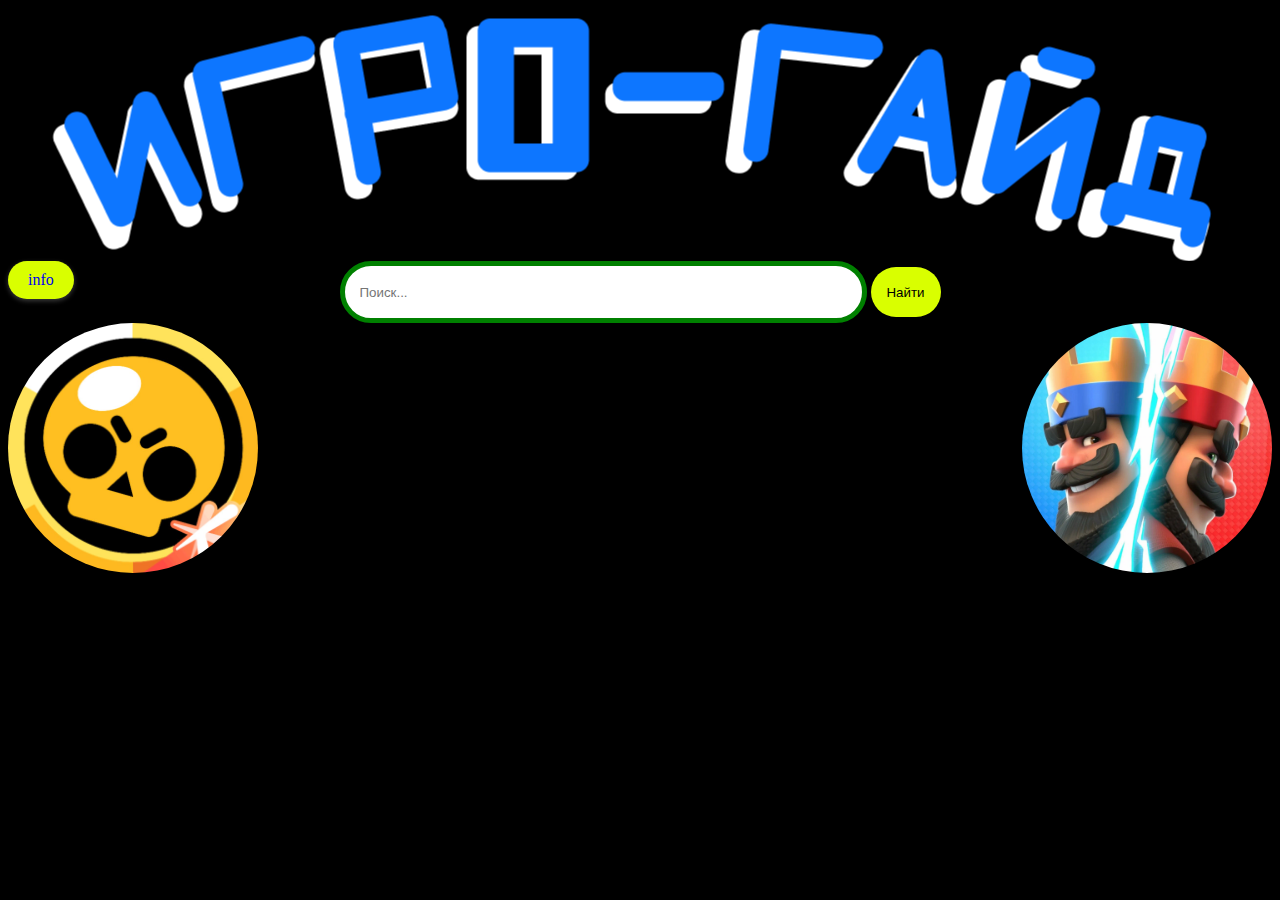
<file: index.html>
<!DOCTYPE html>
<head>
    <meta charset="UTF-8">
    <meta name="viewport" content="width=device-width, initial-scale=1.0">
    <title>GAME GUIDE</title>
    <link rel="stylesheet" href="style.css".>
</head>
<body>
    <header>
        <img class="img1" src="images/2025-01-19_19-08-49.png">
    </header>
    <main>
        <a class="a1" href="info.html">info</a>
        <div class="d7">
            <form>
                <input type="text" placeholder="Поиск...">
                <button type="submit">Найти</button>
            </form>
        </div>
    </main>
    <footer>
        <a class="a3" href="brawl.html">
            <img class="img2" src="images/brawl.jpg">
        </a>
        <a class="a3" href="clyesh.html">
            <img class="img2" src="images/clyesh.webp">
        </a>
    </footer>
</body>
</html>
</file>
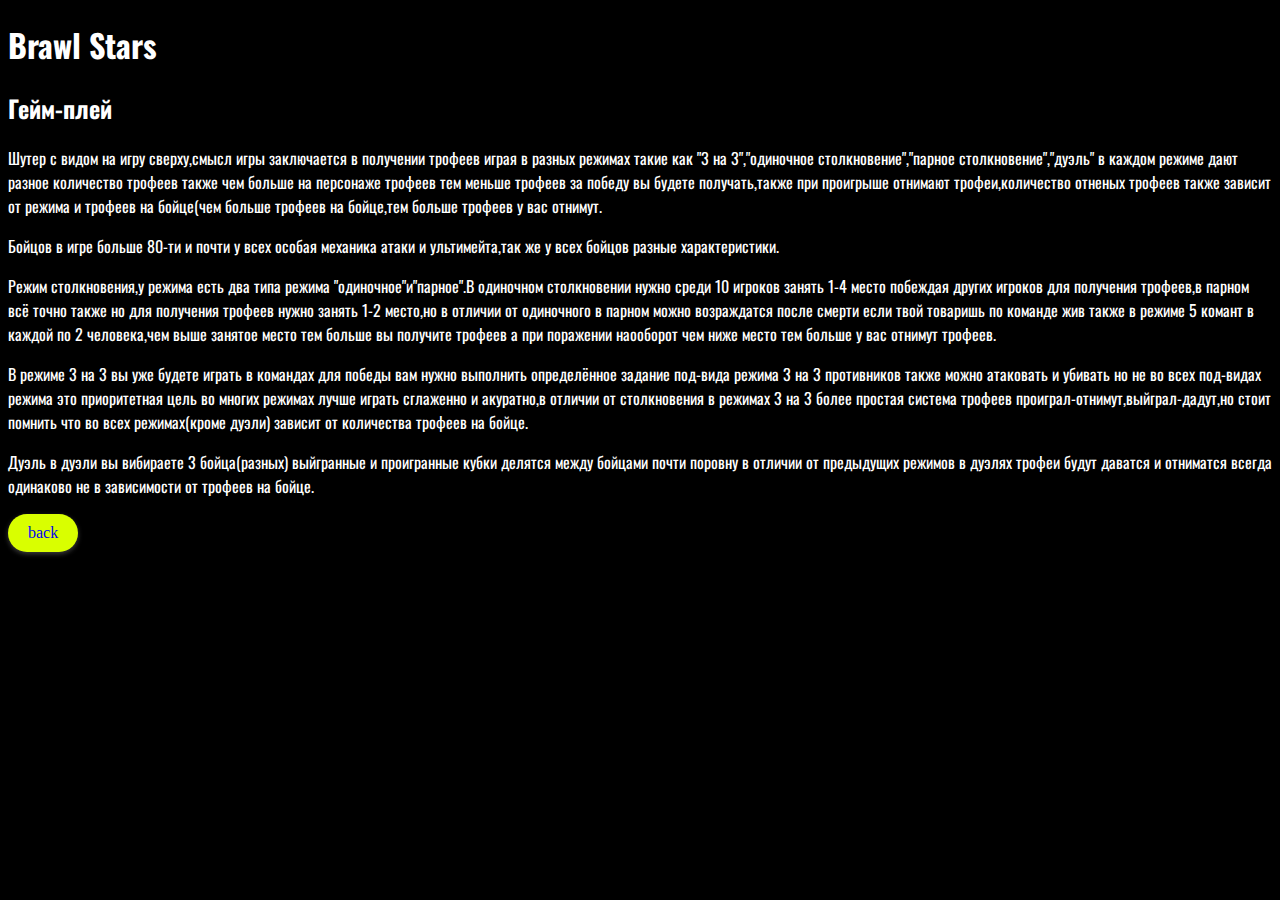
<file: brawl.html>
<!DOCTYPE html>
<head>
    <meta charset="UTF-8">
    <meta name="viewport" content="width=device-width, initial-scale=1.0">
    <title>GAME GUIDE.BRAWL_STARS</title>
    <link rel="stylesheet" href="style.css".>
</head>
<body>
    <header>
        <h1>Brawl Stars</h1>
        <h2>Гейм-плей</h2>
        <p>Шутер с видом на игру сверху,смысл игры заключается в получении трофеев играя в разных режимах такие как "3 на 3","одиночное столкновение","парное столкновение","дуэль" в каждом режиме дают разное количество трофеев также чем больше на персонаже трофеев тем меньше трофеев за победу вы будете получать,также при проигрыше отнимают трофеи,количество отненых трофеев также зависит от режима и трофеев на бойце(чем больше трофеев на бойце,тем больше трофеев у вас отнимут.</p>
        <p>Бойцов в игре больше 80-ти и почти у всех особая механика атаки и ультимейта,так же у всех бойцов разные характеристики.</p>
        <p>Режим столкновения,у режима есть два типа режима "одиночное"и"парное".В одиночном столкновении нужно среди 10 игроков занять 1-4 место побеждая других игроков для получения трофеев,в парном всё точно также но для получения трофеев нужно занять 1-2 место,но в отличии от одиночного в парном можно возраждатся после смерти если твой товаришь по команде жив также в режиме 5 комант в каждой по 2 человека,чем выше занятое место тем больше вы получите трофеев а при поражении наооборот чем ниже место тем больше у вас отнимут трофеев.</p>
        <p>В режиме 3 на 3 вы уже будете играть в командах для победы вам нужно выполнить определённое задание под-вида режима 3 на 3 противников также можно атаковать и убивать но не во всех под-видах режима это приоритетная цель во многих режимах  лучше играть сглаженно и акуратно,в отличии от столкновения в режимах 3 на 3 более простая система трофеев проиграл-отнимут,выйграл-дадут,но стоит помнить что во всех режимах(кроме дуэли) зависит от количества трофеев на бойце.</p>
        <p>Дуэль в дуэли вы вибираете 3 бойца(разных) выйгранные и проигранные кубки делятся между бойцами почти поровну в отличии от предыдущих режимов в дуэлях трофеи будут даватся и отниматся всегда одинаково не в зависимости от трофеев на бойце.</p>
    </header>
    <main>
    </main>
    <footer>
        <a class="a2" href="index.html">back</a>
    </footer>
</body>
</html>
</file>
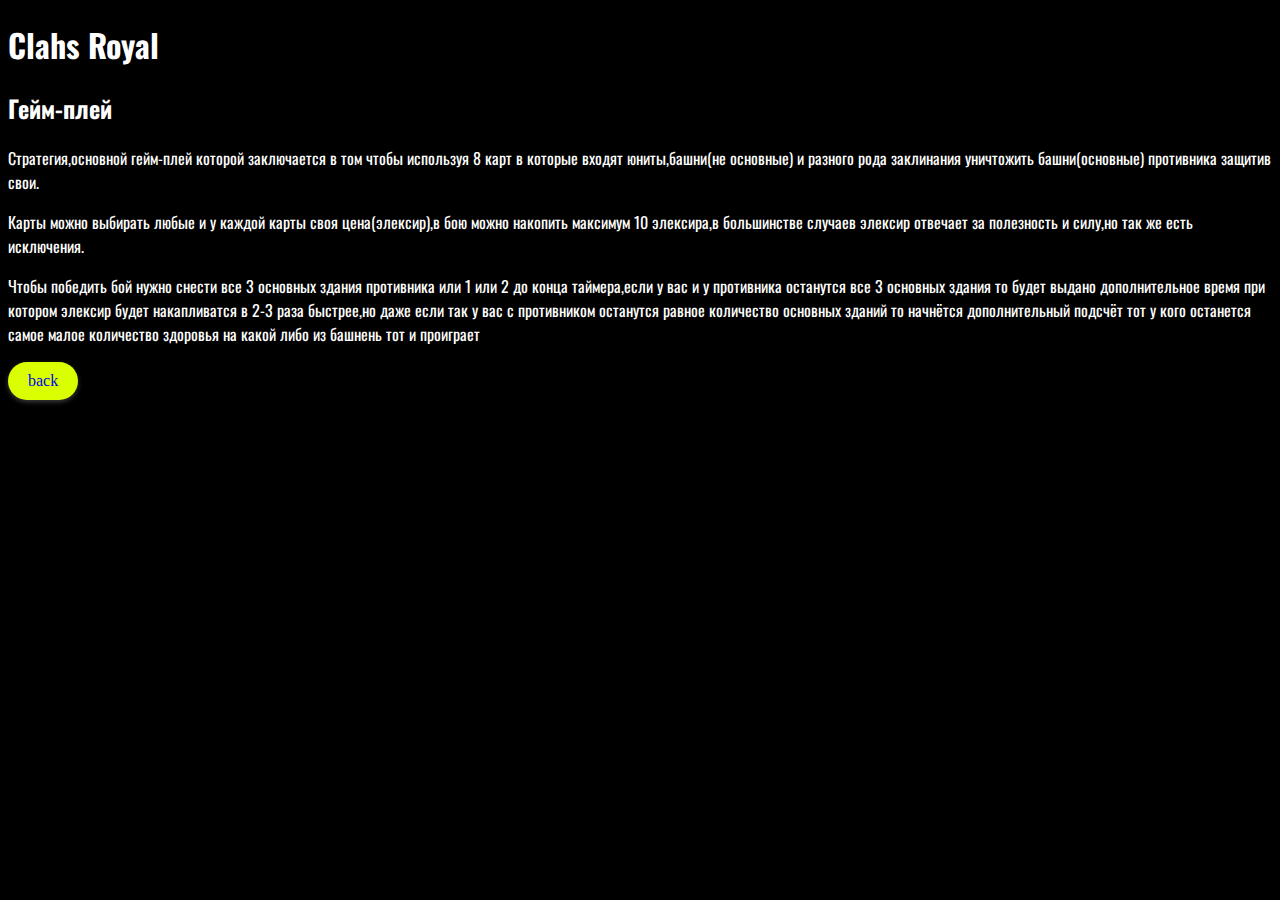
<file: clyesh.html>
<!DOCTYPE html>
<head>
    <meta charset="UTF-8">
    <meta name="viewport" content="width=device-width, initial-scale=1.0">
    <title>GAME GUIDE.CLASH_ROYAL</title>
    <link rel="stylesheet" href="style.css".>
</head>
<body>
    <header>
        <h1>Clahs Royal</h1>
        <h2>Гейм-плей</h2>
        <p>Стратегия,основной гейм-плей которой заключается в том чтобы используя 8 карт в которые входят юниты,башни(не основные) и разного рода заклинания уничтожить башни(основные) противника защитив свои.</p>
        <p>Карты можно выбирать любые и у каждой карты своя цена(элексир),в бою можно накопить максимум 10 элексира,в большинстве случаев элексир отвечает за полезность и силу,но так же есть исключения.</p>
        <p>Чтобы победить бой нужно снести все 3 основных здания противника или 1 или 2 до конца таймера,если у вас и у противника останутся все 3 основных здания то будет выдано дополнительное время при котором элексир будет накапливатся в 2-3 раза быстрее,но даже если так у вас с противником останутся равное количество основных зданий то начнётся дополнительный подсчёт тот у кого останется самое малое количество здоровья на какой либо из башнень тот и проиграет</p>
    </header>
    <main>
    </main>
    <footer>
        <a class="a2" href="index.html">back</a>
    </footer>
</body>
</html>
</file>
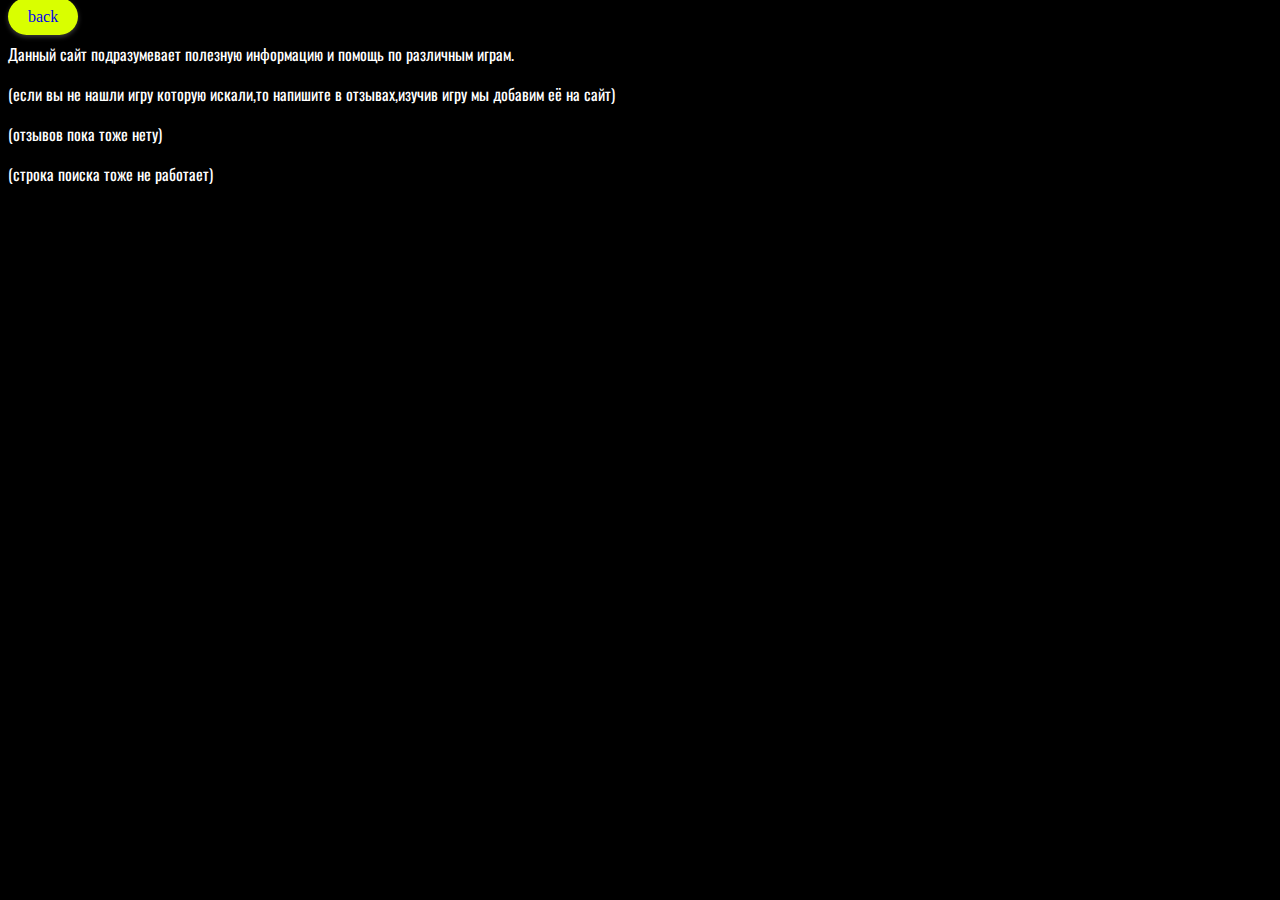
<file: info.html>
<!DOCTYPE html>
<head>
    <meta charset="UTF-8">
    <meta name="viewport" content="width=device-width, initial-scale=1.0">
    <title>GAME GUIDE.INFO</title>
    <link rel="stylesheet" href="style.css".>
</head>
<body>
    <header>
    </header>
    <main>
        <a class="a2" href="index.html">back</a>
        <p>
            Данный сайт подразумевает полезную информацию и помощь по различным играм.
        </p>
        <p>
            (если вы не нашли игру которую искали,то напишите в отзывах,изучив игру мы добавим её на сайт) 
        </p>
        <p>(отзывов пока тоже нету)</p>
        <p>
            (строка поиска тоже не работает)
        </p>
    </main>
    <footer>
    </footer>
</body>
</html>
</file>
<file: style.css>
@import url('https://fonts.googleapis.com/css2?family=Lobster&family=Oswald:wght@200..700&family=Pacifico&family=Roboto:ital,wght@0,100;0,300;0,400;0,500;0,700;0,900;1,100;1,300;1,400;1,500;1,700;1,900&display=swap');
body{
    background-color:black;
}            

.d7 input {
  width: 500px;
  height: 50px;
  padding-left: 15px;
  border-radius: 42px;
  border: 5px solid green;
  background: #ffffff;
  outline: none;
  transition: .3s linear;
}
.d7 input:focus {
  width: 900px;
}
.d7 button {
  width: 70px;
  height: 50px;
  border-radius: 42px;
  background: rgb(217, 255, 0);
  border: none;
}

.d7{
  display: flex;
  justify-content:center;
}
.img1{
  display: block;
  margin: auto;
}
.a1{
  position: absolute;
  text-decoration: none;
  padding: 10px 20px;
  background-color: rgb(217, 255, 0);
  border-radius: 20px;
  box-shadow: 0 2px 5px #3c3c3c;
}
p{
  color: white;
  font-family: "Oswald", serif;
  font-optical-sizing: auto;
  font-weight: 900px;
  font-style : normal;
}
.a2{
  text-decoration: none;
  padding: 10px 20px;
  background-color: rgb(217, 255, 0);
  border-radius: 20px;
  box-shadow: 0 2px 5px #3c3c3c;
}
.a3{
  text-decoration: none;
}
.img2{
  border-radius:420px ;
  width: 250px;
}
footer{
  display: flex;
  justify-content: space-between ;
}
h1,h2{
  color:#ffffff;
  font-family: "Oswald", serif;
  font-optical-sizing: auto;
  font-weight: 1100px;
  font-style : normal;
}
</file>
